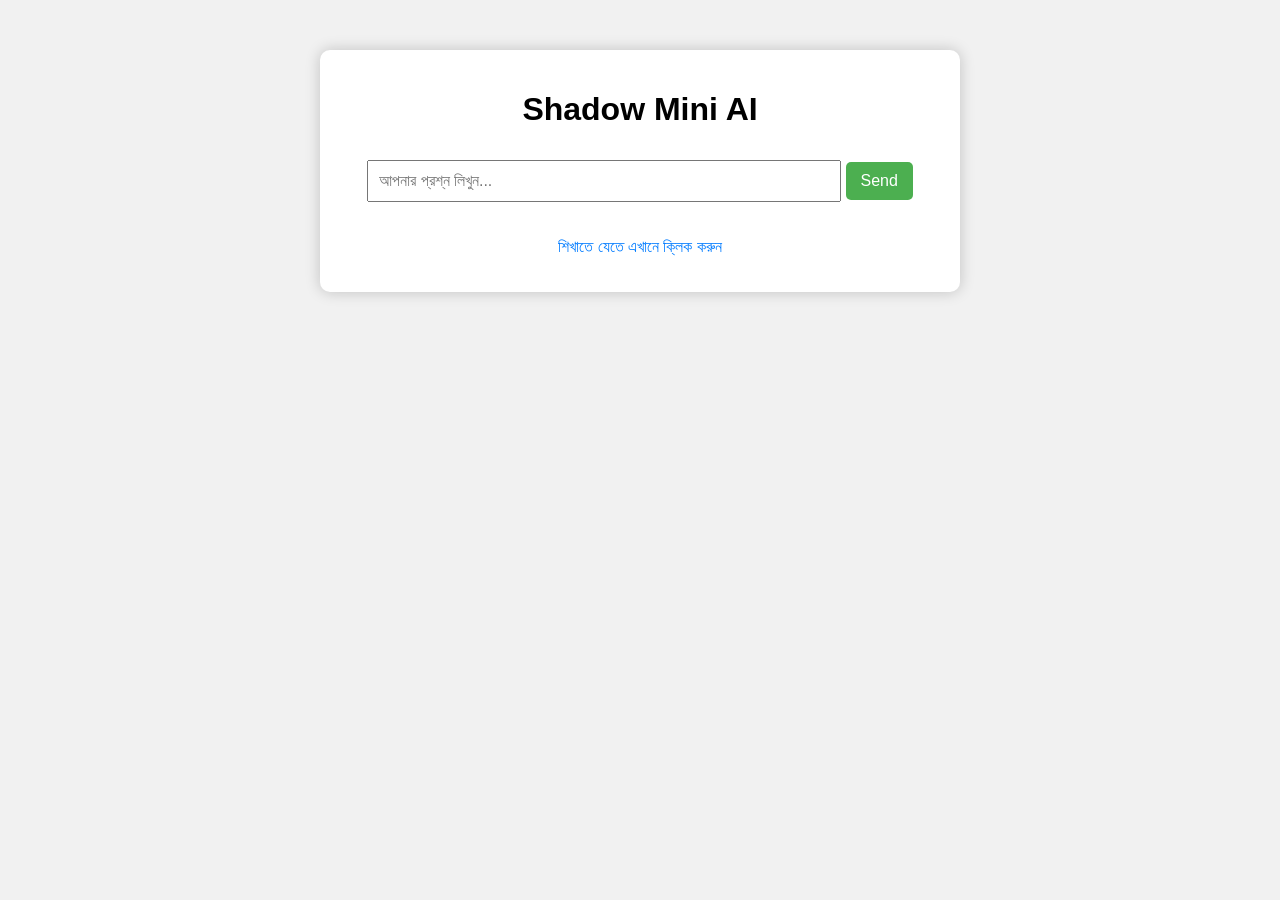
<file: index.html>
<!DOCTYPE html>
<html lang="bn">
<head>
<meta charset="UTF-8">
<meta name="viewport" content="width=device-width, initial-scale=1.0">
<link rel="stylesheet" href="/static/style.css">
<title>Shadow Mini AI Chat</title>
</head>
<body>
<div class="chat-container">
    <h1>Shadow Mini AI</h1>
    <div id="chat-box" class="chat-box"></div>
    <div class="input-group">
        <input type="text" id="user-msg" placeholder="আপনার প্রশ্ন লিখুন...">
        <button onclick="sendMessage()">Send</button>
    </div>
    <p class="link"><a href="/teach">শিখাতে যেতে এখানে ক্লিক করুন</a></p>
</div>

<script>
async function sendMessage() {
    const msgInput = document.getElementById('user-msg');
    const msg = msgInput.value.trim();
    if(!msg) return;
    appendMessage('আপনি', msg);
    msgInput.value = '';

    const response = await fetch('/chat', {
        method: 'POST',
        headers: {'Content-Type':'application/json'},
        body: JSON.stringify({user_id: 'default', message: msg})
    });
    const data = await response.json();
    typeMessage('AI', data.reply);
}

function appendMessage(sender, text) {
    const chatBox = document.getElementById('chat-box');
    const p = document.createElement('p');
    p.innerHTML = `<b>${sender}:</b> ${text}`;
    chatBox.appendChild(p);
    chatBox.scrollTop = chatBox.scrollHeight;
}

function typeMessage(sender, text) {
    const chatBox = document.getElementById('chat-box');
    const p = document.createElement('p');
    let i = 0;
    p.innerHTML = `<b>${sender}:</b> `;
    chatBox.appendChild(p);

    const interval = setInterval(() => {
        if(i < text.length){
            p.innerHTML += text[i];
            i++;
            chatBox.scrollTop = chatBox.scrollHeight;
        } else {
            clearInterval(interval);
        }
    }, 20); // টাইপিং স্পিড
}
</script>
</body>
</html>
</file>
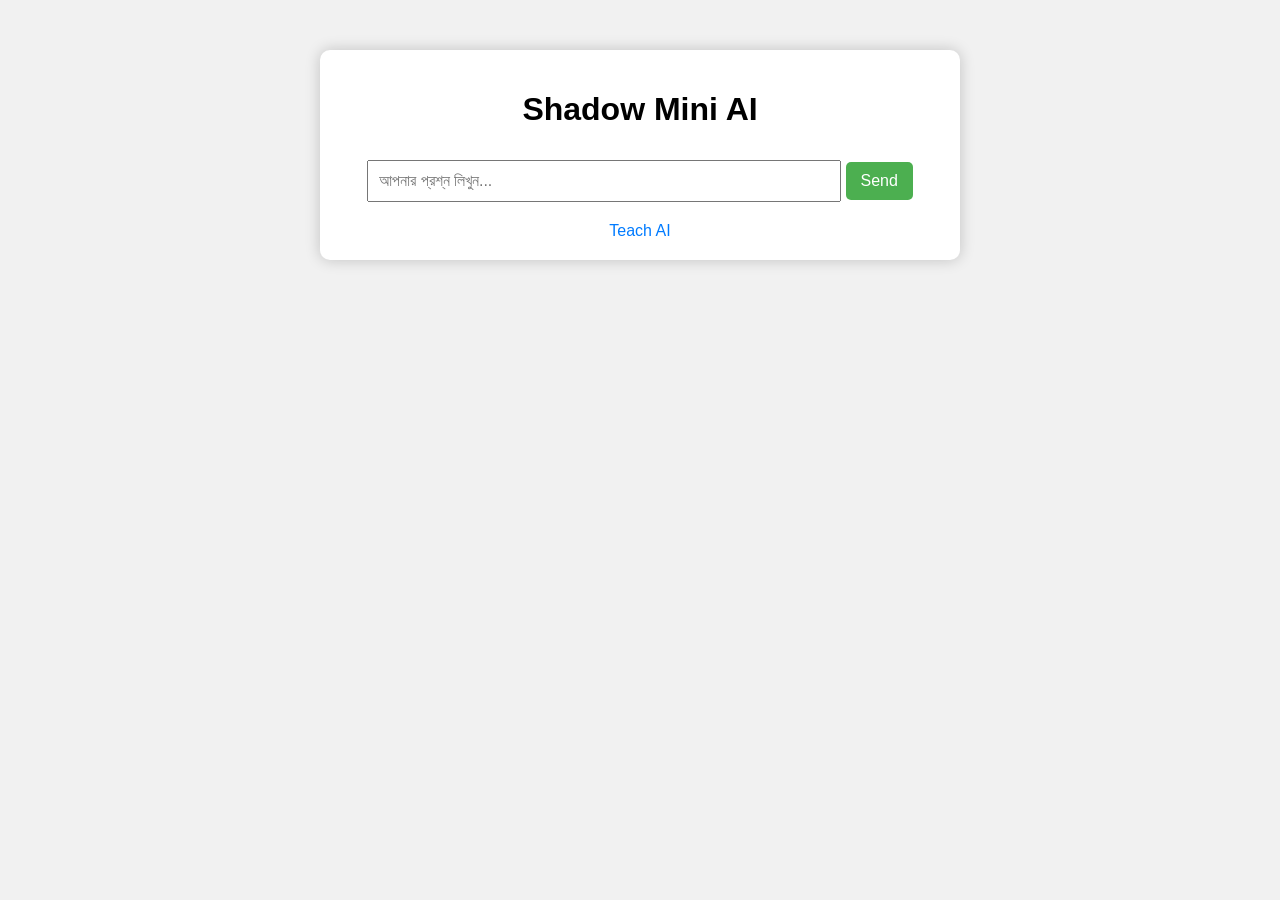
<file: templates/index.html>
<!DOCTYPE html>
<html lang="bn">
<head>
<meta charset="UTF-8">
<meta name="viewport" content="width=device-width, initial-scale=1.0">
<link rel="stylesheet" href="/static/style.css">
<title>Shadow Mini AI Chat</title>
</head>
<body>
<div class="chat-container">
    <h1>Shadow Mini AI</h1>
    <div id="chat-box"></div>
    <input type="text" id="user-msg" placeholder="আপনার প্রশ্ন লিখুন...">
    <button onclick="sendMessage()">Send</button>
    <a href="/teach" class="teach-link">Teach AI</a>
</div>

<script>
async function sendMessage() {
    const msg = document.getElementById('user-msg').value;
    if(msg.trim() === "") return;
    const response = await fetch('/chat', {
        method: 'POST',
        headers: {'Content-Type':'application/json'},
        body: JSON.stringify({user_id: 'default', message: msg})
    });
    const data = await response.json();
    const chatBox = document.getElementById('chat-box');
    chatBox.innerHTML += `<p><b>আপনি:</b> ${msg}</p>`;
    chatBox.innerHTML += `<p><b>AI:</b> ${data.reply}</p>`;
    document.getElementById('user-msg').value = '';
    chatBox.scrollTop = chatBox.scrollHeight;
}
</script>
</body>
</html>
</file>
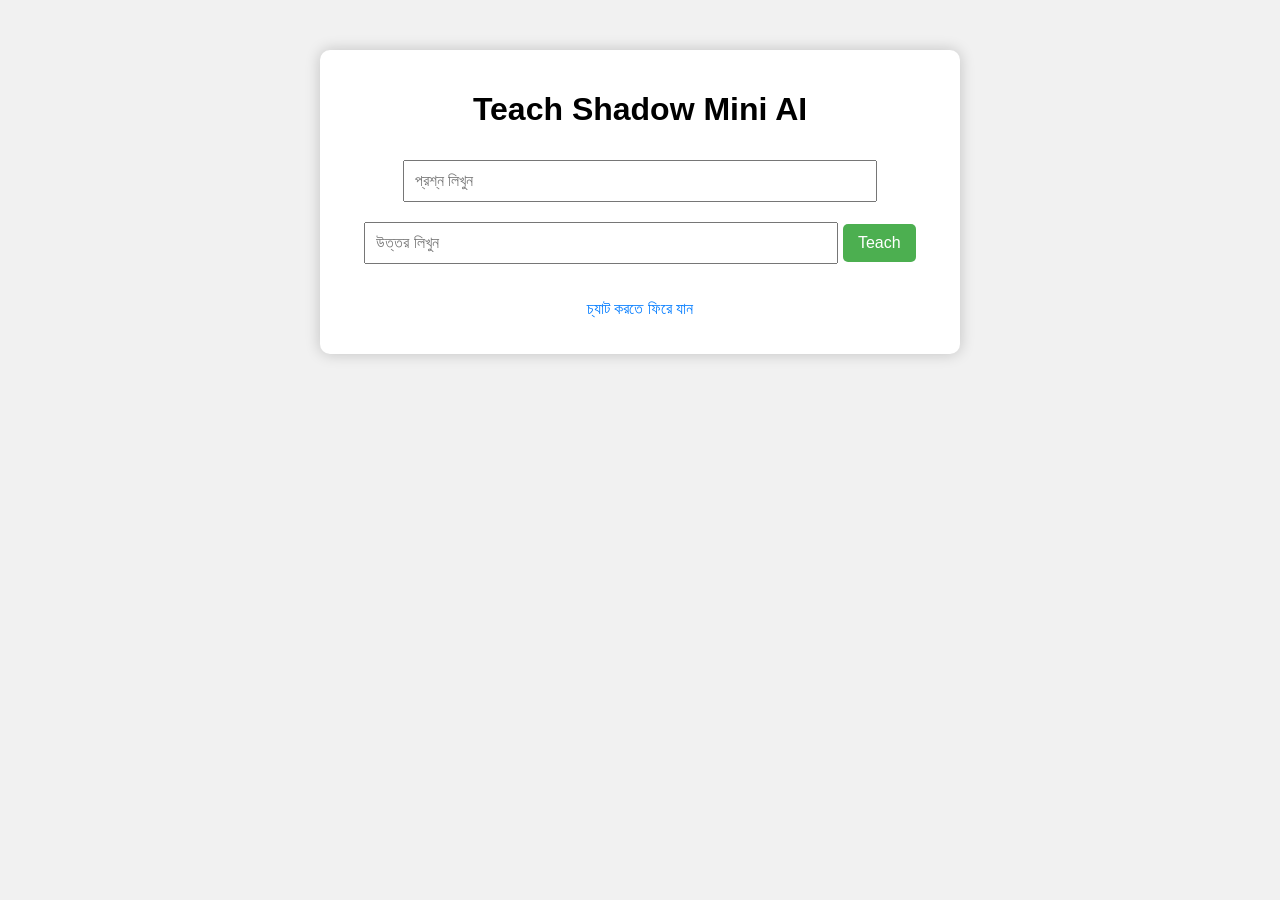
<file: teach.html>
<!DOCTYPE html>
<html lang="bn">
<head>
<meta charset="UTF-8">
<meta name="viewport" content="width=device-width, initial-scale=1.0">
<link rel="stylesheet" href="/static/style.css">
<title>Teach Shadow Mini AI</title>
</head>
<body>
<div class="teach-container">
    <h1>Teach Shadow Mini AI</h1>
    <input type="text" id="question" placeholder="প্রশ্ন লিখুন">
    <input type="text" id="answer" placeholder="উত্তর লিখুন">
    <button onclick="teachAI()">Teach</button>
    <div id="result" class="result"></div>
    <p class="link"><a href="/">চ্যাট করতে ফিরে যান</a></p>
</div>

<script>
async function teachAI() {
    const q = document.getElementById('question').value.trim();
    const a = document.getElementById('answer').value.trim();
    if(!q || !a) return;
    const response = await fetch('/teach', {
        method: 'POST',
        headers: {'Content-Type':'application/json'},
        body: JSON.stringify({question: q, answer: a})
    });
    const data = await response.json();
    document.getElementById('result').innerText = data.message;
    document.getElementById('question').value = '';
    document.getElementById('answer').value = '';
}
</script>
</body>
</html>
</file>
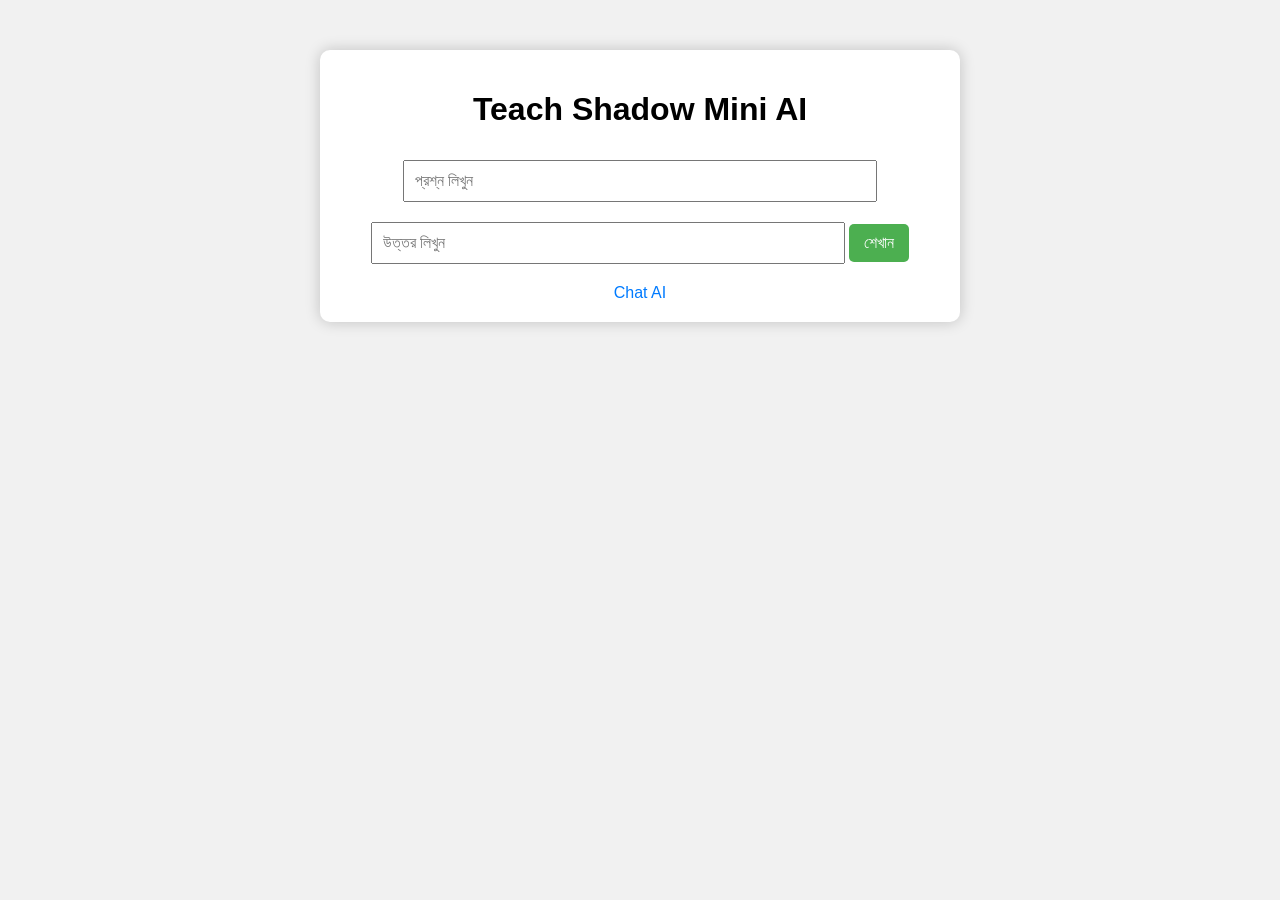
<file: templates/teach.html>
<!DOCTYPE html>
<html lang="bn">
<head>
<meta charset="UTF-8">
<meta name="viewport" content="width=device-width, initial-scale=1.0">
<link rel="stylesheet" href="/static/style.css">
<title>Teach Shadow Mini AI</title>
</head>
<body>
<div class="teach-container">
    <h1>Teach Shadow Mini AI</h1>
    <input type="text" id="question" placeholder="প্রশ্ন লিখুন">
    <input type="text" id="answer" placeholder="উত্তর লিখুন">
    <button onclick="teachAI()">শেখান</button>
    <div id="result"></div>
    <a href="/" class="chat-link">Chat AI</a>
</div>

<script>
async function teachAI() {
    const q = document.getElementById('question').value;
    const a = document.getElementById('answer').value;
    if(q.trim() === "" || a.trim() === "") return;
    const response = await fetch('/teach', {
        method: 'POST',
        headers: {'Content-Type':'application/json'},
        body: JSON.stringify({question: q, answer: a})
    });
    const data = await response.json();
    document.getElementById('result').innerText = data.message;
    document.getElementById('question').value = '';
    document.getElementById('answer').value = '';
}
</script>
</body>
</html>
</file>
<file: static/style.css>
body {
    font-family: Arial, sans-serif;
    background-color: #f1f1f1;
    margin: 0;
    padding: 0;
}

.chat-container, .teach-container {
    max-width: 600px;
    margin: 50px auto;
    padding: 20px;
    background: white;
    border-radius: 10px;
    box-shadow: 0 0 15px rgba(0,0,0,0.2);
    text-align: center;
}

input[type=text] {
    width: 75%;
    padding: 10px;
    margin: 10px 0;
    font-size: 16px;
}

button {
    padding: 10px 15px;
    font-size: 16px;
    cursor: pointer;
    background-color: #4CAF50;
    color: white;
    border: none;
    border-radius: 5px;
}

#chat-box p {
    font-size: 18px;
    margin: 5px 0;
    text-align: left;
}

a {
    display: inline-block;
    margin-top: 10px;
    text-decoration: none;
    color: #007BFF;
}
</file>
